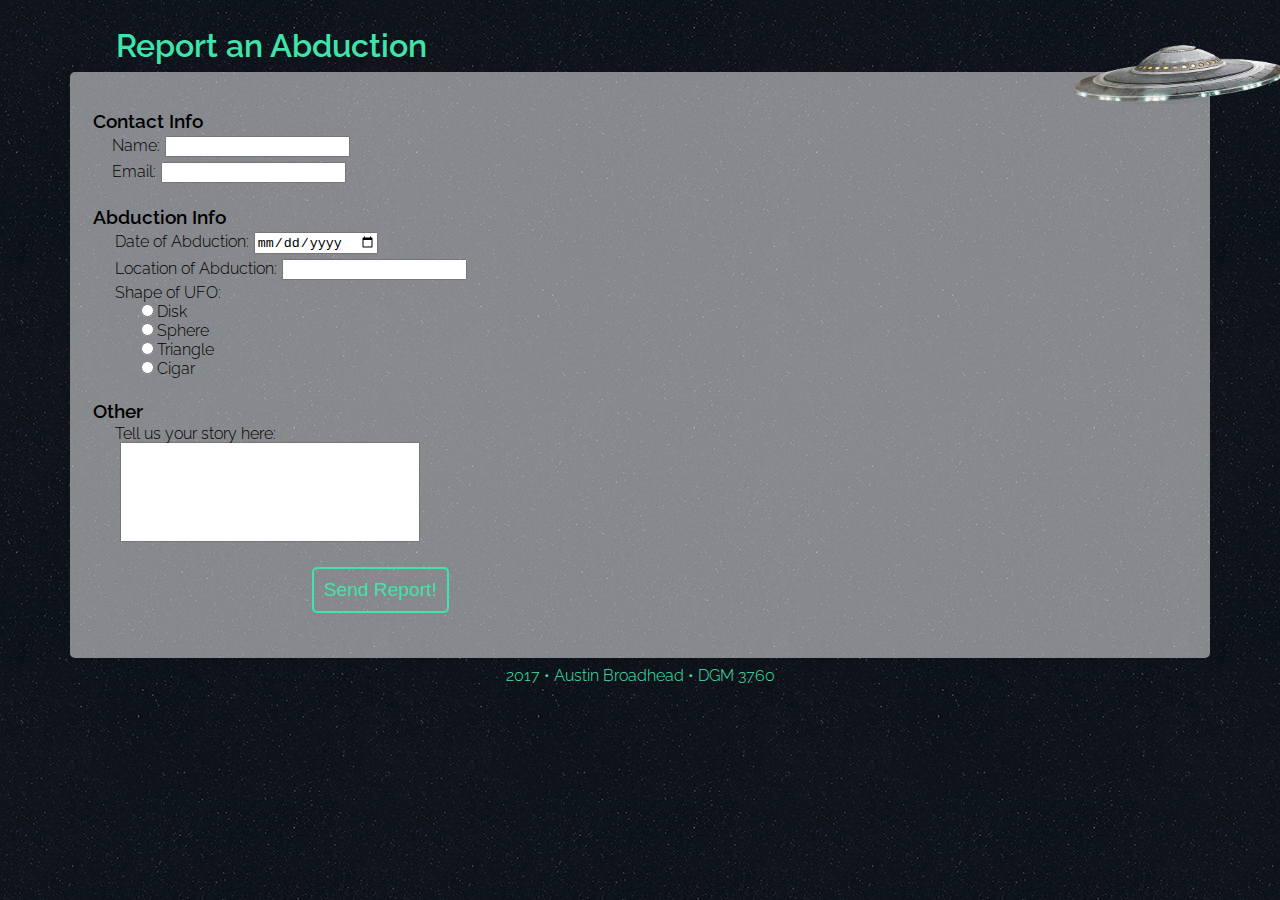
<file: 01_sendMailPHP/index.html>
<!doctype html>
<html>
<head>
<meta charset="UTF-8">
<title>01 Send Mail PHP</title>

<!-- LOAD GOOGLE FONT -->
<link href="https://fonts.googleapis.com/css?family=Raleway:300,600" rel="stylesheet"> 

<!-- LATEST VERSION OF JQUERY -->
<script src="https://ajax.googleapis.com/ajax/libs/jquery/3.1.1/jquery.min.js"></script> 

<!-- META TAGE FOR DO NOT LIE -->
<meta name="viewport" content="width=device-width, initial-scale=1, maximum-scale=1"><!--', maximum-scale=1' prevents users zooming on mobile-->

<!--[if lt IE 9]>
	<script src="http://html5shim.googlecode.com/svn/trunk/html5.js"></script>
	<script src="http://css3-mediaqueries-js.googlecode.com/svn/trunk/css3-mediaqueries.js"></script>
<![endif]-->

<!-- STYLE SHEETS -->
<link href="css/reset.css" rel="stylesheet">
<link href="css/phone-default.css" rel="stylesheet">
<link href="css/tablet.css" rel="stylesheet">
<link href="css/desktop.css" rel="stylesheet">

</head>
<body>

<div class="container">
	<header>
	<h1>Report an Abduction</h1>
	</header>

	<nav>
	<!-- Put stuff here for links -->
	</nav>

	<div class="contentBG">	
	<img class="ufoImg" src="images/ufo.png">
	<div class="content">
		<form action="sendEmail.php" method="POST" enctype="multipart/form-data">
		<fieldset>
			<legend>Contact Info</legend>
			<label><p>Name: </p><input type="text" name="name"></label>
			<label><p>Email: </p><input type="email" name="email"></label>
		</fieldset>
		<fieldset>
			<legend>Abduction Info</legend>
			<label><p>Date of Abduction: </p><input type="date" name="date"></label>
			<label><p>Location of Abduction: </p><input type="text" name="location"></label>
			<label><p>Shape of UFO: </p>
			<div class="checkList">
				<div class="check"><input type="radio" name="ufo" value="Disk">Disk</div>
				<div class="check"><input type="radio" name="ufo" value="Sphere">Sphere</div>
				<div class="check"><input type="radio" name="ufo" value="Triangle">Triangle</div>
				<div class="check"><input type="radio" name="ufo" value="Cigar">Cigar</div>
			</div>
			</label>
		</fieldset>
		<fieldset>
			<legend>Other</legend>
			<label><p>Tell us your story here: </p><input class="storyBox" type="text" name="story"></label>
		</fieldset>
		<input class="submitBtn" type="submit" name="submitBtn" value="Send Report!">
		<div class="shootingStar"></div>
		</form>
	</div> <!-- end content wrapper -->
	</div>


	<footer>
		2017 &bull; Austin Broadhead &bull; DGM 3760
	</footer>
</div> <!-- end container -->

</body>
<script type="text/javascript" src="js/main.js"></script>
</html>
</file>
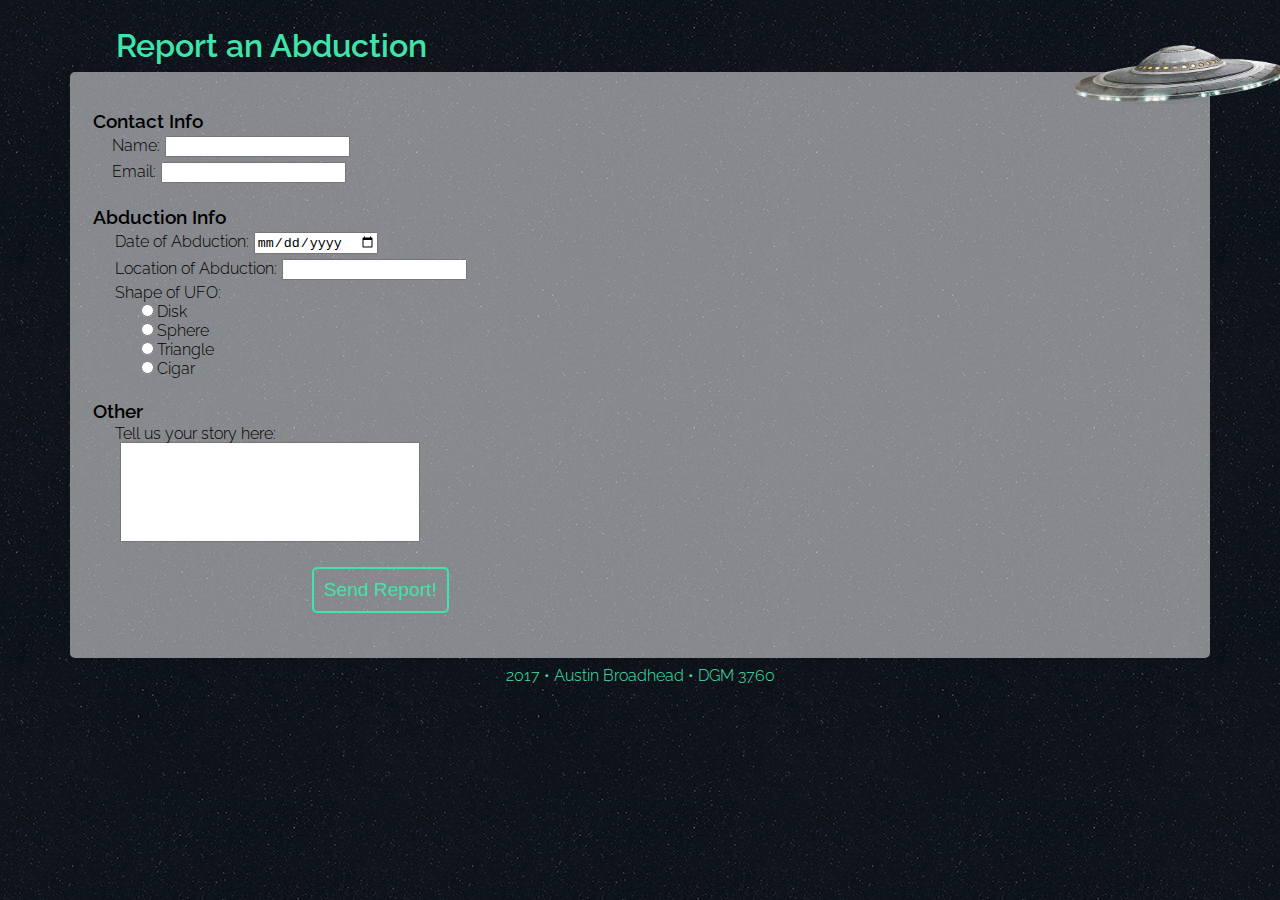
<file: 02_MySQL/index.html>
<!doctype html>
<html>
<head>
<meta charset="UTF-8">
<title>02 MySQL DB</title>

<!-- LOAD GOOGLE FONT -->
<link href="https://fonts.googleapis.com/css?family=Raleway:300,600" rel="stylesheet"> 

<!-- LATEST VERSION OF JQUERY -->
<script src="https://ajax.googleapis.com/ajax/libs/jquery/3.1.1/jquery.min.js"></script> 

<!-- META TAGE FOR DO NOT LIE -->
<meta name="viewport" content="width=device-width, initial-scale=1, maximum-scale=1"><!--', maximum-scale=1' prevents users zooming on mobile-->

<!--[if lt IE 9]>
	<script src="http://html5shim.googlecode.com/svn/trunk/html5.js"></script>
	<script src="http://css3-mediaqueries-js.googlecode.com/svn/trunk/css3-mediaqueries.js"></script>
<![endif]-->

<!-- STYLE SHEETS -->
<link href="css/reset.css" rel="stylesheet">
<link href="css/phone-default.css" rel="stylesheet">
<link href="css/tablet.css" rel="stylesheet">
<link href="css/desktop.css" rel="stylesheet">

</head>
<body>

<div class="container">
	<header>
	<h1>Report an Abduction</h1>
	</header>

	<nav>
	<!-- Put stuff here for links -->
	</nav>

	<div class="contentBG">	
	<img class="ufoImg" src="images/ufo.png">
	<div class="content">
		<form action="saveToDB.php" method="POST" enctype="multipart/form-data">
		<fieldset>
			<legend>Contact Info</legend>
			<label><p>Name: </p><input type="text" name="name"></label>
			<label><p>Email: </p><input type="email" name="email"></label>
		</fieldset>
		<fieldset>
			<legend>Abduction Info</legend>
			<label><p>Date of Abduction: </p><input type="date" name="date"></label>
			<label><p>Location of Abduction: </p><input type="text" name="location"></label>
			<label><p>Shape of UFO: </p>
			<div class="checkList">
				<div class="check"><input type="radio" name="ufo" value="Disk">Disk</div>
				<div class="check"><input type="radio" name="ufo" value="Sphere">Sphere</div>
				<div class="check"><input type="radio" name="ufo" value="Triangle">Triangle</div>
				<div class="check"><input type="radio" name="ufo" value="Cigar">Cigar</div>
			</div>
			</label>
		</fieldset>
		<fieldset>
			<legend>Other</legend>
			<label><p>Tell us your story here: </p><input class="storyBox" type="text" name="story"></label>
		</fieldset>
		<input class="submitBtn" type="submit" name="submitBtn" value="Send Report!">
		<div class="shootingStar"></div>
		</form>
	</div> <!-- end content wrapper -->
	</div>


	<footer>
		2017 &bull; Austin Broadhead &bull; DGM 3760
	</footer>
</div> <!-- end container -->

</body>
<script type="text/javascript" src="js/main.js"></script>
</html>
</file>
<file: 01_sendMailPHP/css/phone-default.css>
/*Prevents iphone from resizing in landscape mode*/
html {-webkit-text-size-adjust: none;}

/*Apply a natural box layout model to all elements*/
* {box-sizing: border-box; -moz-box-sizing: border-box; -webkit-box-sizing: border-box;}


/*-----MAIN BODY STYLES-----*/
body{
	font-size: 16px;
	font-family: 'Raleway', sans-serif;
	font-weight: 300; /*also loaded 600 for bold*/
	background-image: url(../images/ep_naturalblack.png);
}
.container{
	min-width: 320px;
	max-width: 1140px;
}

/*-----HEADER STYLES-----*/
header {
	font-weight: 600;
	width: 100%;
	margin: 30px 0 10px 4%;
}
header h1{
	font-size: 2em;
	color: #40E3A9;
}
header h2{
	font-size: 20px;
	padding-top: 10px;
}

/*-----CONTENT STYLES-----*/
.ufoImg{
	float: right;
	width: 20%;
	margin: -80px -100px 0 0;
}

.contentBG{
	background-color: rgba(255,255,255,0.5);
	padding: 20px 2%;
	border-radius: 5px;
}
.content {
	margin: 20px 0;
}
fieldset{
	margin: 20px 0;
}
legend{
	font-size: 1.2em;
	font-weight: 600;
}
label{
	display: block;
	margin: 5px 2%;
}
label p{
	display: inline-block;
}
input{
	display: inline-block;
	margin-left: 5px;
}
.check{
	display: block;
	margin-left: 2%;
}
.storyBox{
	display: block;
	height: 100px;
	width: 300px;
}
.submitBtn{
	margin-left: 20%;
	padding: 10px;
	border-radius: 5px;
	background-color: transparent;
	border: 2px solid #40E3A9;
	color: #40E3A9;
	font-size: 1.2em;
}
.submitBtn:hover{
	color: #555;
	background-color: #40E3A9;
}

.shootingStar{
	height: 5px;
	width: 800px;
	background-color: rgba(255,255,255,0.5);
	border-radius: 10px;
	transform: rotate(20deg) translateX(-2000px);	
	transition:0.3s;
}
.submitBtn:hover + .shootingStar{
	transform: rotate(20deg) translate(1500px,10px);
}


/*-----FOOTER STYLES-----*/
footer {
	text-align: center;
	padding: 10px;
	color: #40E3A9;
}
</file>
<file: 01_sendMailPHP/css/tablet.css>
@media only screen and (min-width: 641px){

/*-----MAIN BODY STYLES-----*/
.container{
	margin: 0 auto;
}


/*-----HEADER STYLES-----*/



/*-----CONTENT STYLES-----*/



/*-----FOOTER STYLES-----*/




} /*end media query*/
</file>
<file: 01_sendMailPHP/css/desktop.css>
@media only screen and (min-width: 1141px){

/*-----MAIN BODY STYLES-----*/



/*-----HEADER STYLES-----*/



/*-----CONTENT STYLES-----*/



/*-----FOOTER STYLES-----*/




} /*end media query*/
</file>
<file: 02_MySQL/css/phone-default.css>
/*Prevents iphone from resizing in landscape mode*/
html {-webkit-text-size-adjust: none;}

/*Apply a natural box layout model to all elements*/
* {box-sizing: border-box; -moz-box-sizing: border-box; -webkit-box-sizing: border-box;}


/*-----MAIN BODY STYLES-----*/
body{
	font-size: 16px;
	font-family: 'Raleway', sans-serif;
	font-weight: 300; /*also loaded 600 for bold*/
	background-image: url(../images/ep_naturalblack.png);
}
.container{
	min-width: 320px;
	max-width: 1140px;
}

/*-----HEADER STYLES-----*/
header {
	font-weight: 600;
	width: 100%;
	margin: 30px 0 10px 4%;
}
header h1{
	font-size: 2em;
	color: #40E3A9;
}
header h2{
	font-size: 20px;
	padding-top: 10px;
}

/*-----CONTENT STYLES-----*/
.ufoImg{
	float: right;
	width: 20%;
	margin: -80px -100px 0 0;
}

.contentBG{
	background-color: rgba(255,255,255,0.5);
	padding: 20px 2%;
	border-radius: 5px;
}
.content {
	margin: 20px 0;
}
fieldset{
	margin: 20px 0;
}
legend{
	font-size: 1.2em;
	font-weight: 600;
}
label{
	display: block;
	margin: 5px 2%;
}
label p{
	display: inline-block;
}
input{
	display: inline-block;
	margin-left: 5px;
}
.check{
	display: block;
	margin-left: 2%;
}
.storyBox{
	display: block;
	height: 100px;
	width: 300px;
}
.submitBtn{
	margin-left: 20%;
	padding: 10px;
	border-radius: 5px;
	background-color: transparent;
	border: 2px solid #40E3A9;
	color: #40E3A9;
	font-size: 1.2em;
}
.submitBtn:hover{
	color: #555;
	background-color: #40E3A9;
}

.shootingStar{
	height: 5px;
	width: 800px;
	background-color: rgba(255,255,255,0.5);
	border-radius: 10px;
	transform: rotate(20deg) translateX(-2000px);	
	transition:0.3s;
}
.submitBtn:hover + .shootingStar{
	transform: rotate(20deg) translate(1500px,10px);
}


/*-----FOOTER STYLES-----*/
footer {
	text-align: center;
	padding: 10px;
	color: #40E3A9;
}
</file>
<file: 02_MySQL/css/tablet.css>
@media only screen and (min-width: 641px){

/*-----MAIN BODY STYLES-----*/
.container{
	margin: 0 auto;
}


/*-----HEADER STYLES-----*/



/*-----CONTENT STYLES-----*/



/*-----FOOTER STYLES-----*/




} /*end media query*/
</file>
<file: 02_MySQL/css/desktop.css>
@media only screen and (min-width: 1141px){

/*-----MAIN BODY STYLES-----*/



/*-----HEADER STYLES-----*/



/*-----CONTENT STYLES-----*/



/*-----FOOTER STYLES-----*/




} /*end media query*/
</file>
